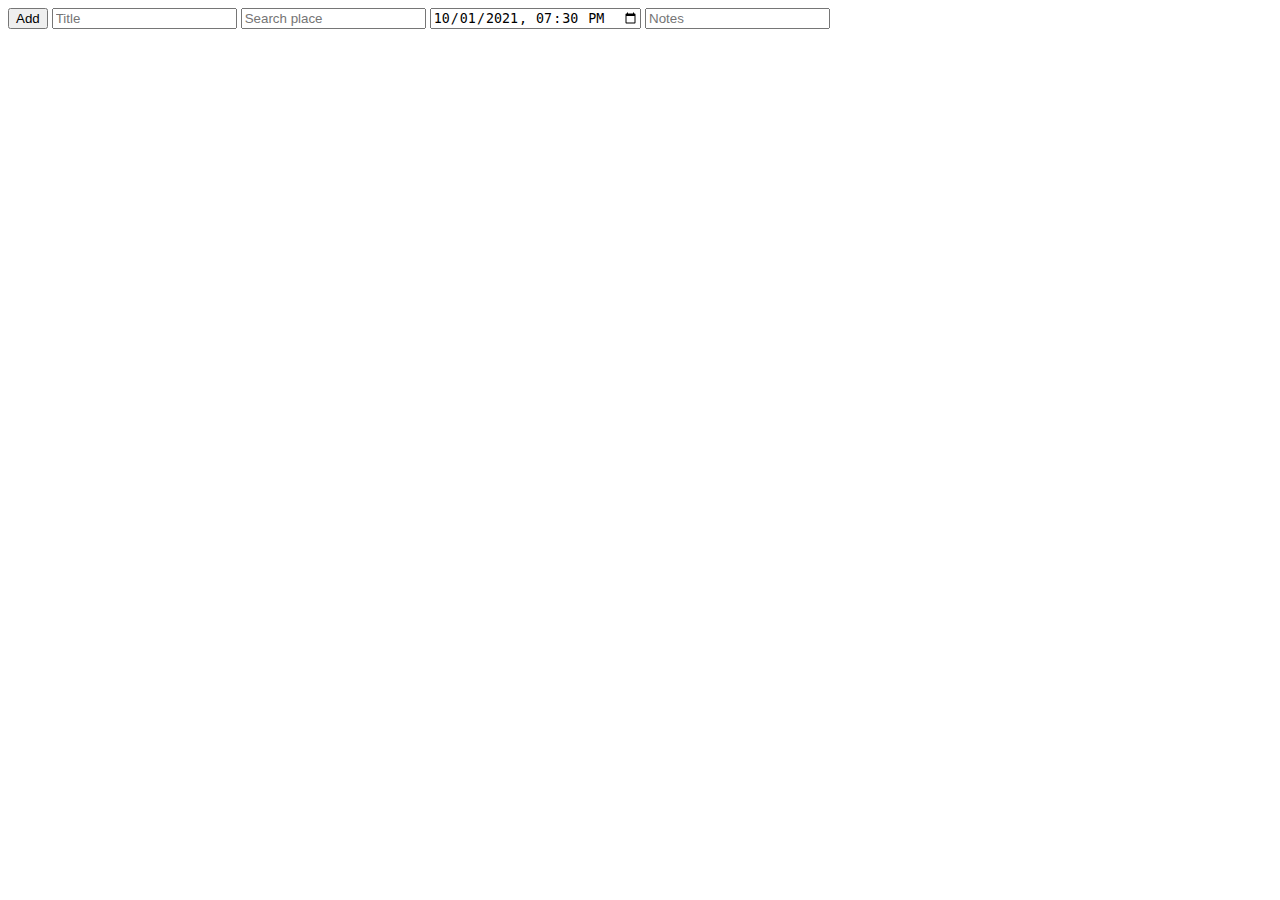
<file: event-form.html>
<!DOCTYPE html>
<html lang="en">
  <head>
    <meta charset="UTF-8">
    <meta name="description" content="AWS Serverless Web App tutorial">
    <meta name="keywords" content="HTML,CSS,XML,JavaScript">
    <meta name="author" content="Mr. Coxall, Jaeyoon Lee">
    <meta name="date" content="Sep 2021">
    <meta name="viewport" content="width=device-width, initial-scale=1.0">
    
    <!--Google's MDL-->
    <link rel="stylesheet" href="https://fonts.googleapis.com/icon?family=Material+Icons">
    <link rel="stylesheet" href="https://code.getmdl.io/1.3.0/material.blue-green.min.css" />
    <script defer src="https://code.getmdl.io/1.3.0/material.min.js"></script>
    
    
    
    <title>New Event</title>
  </head>
  
  <body>
    <button>Add</button>
    <input class="title" type="text" name="Title" placeholder="Title"/>
    
    <input
      id="pac-input"
      class="controls"
      type="text"
      placeholder="Search place"
    />
    
    <input class="title" type="datetime-local" id="meeting-time"
       name="time" value="2021-10-01T19:30"
       min="0001-01-01T00:00" max="3000-12-131T00:00">
       
    <input class="note" type="text" name="notes" placeholder="Notes"/>
  </body>
  
</html>
</file>
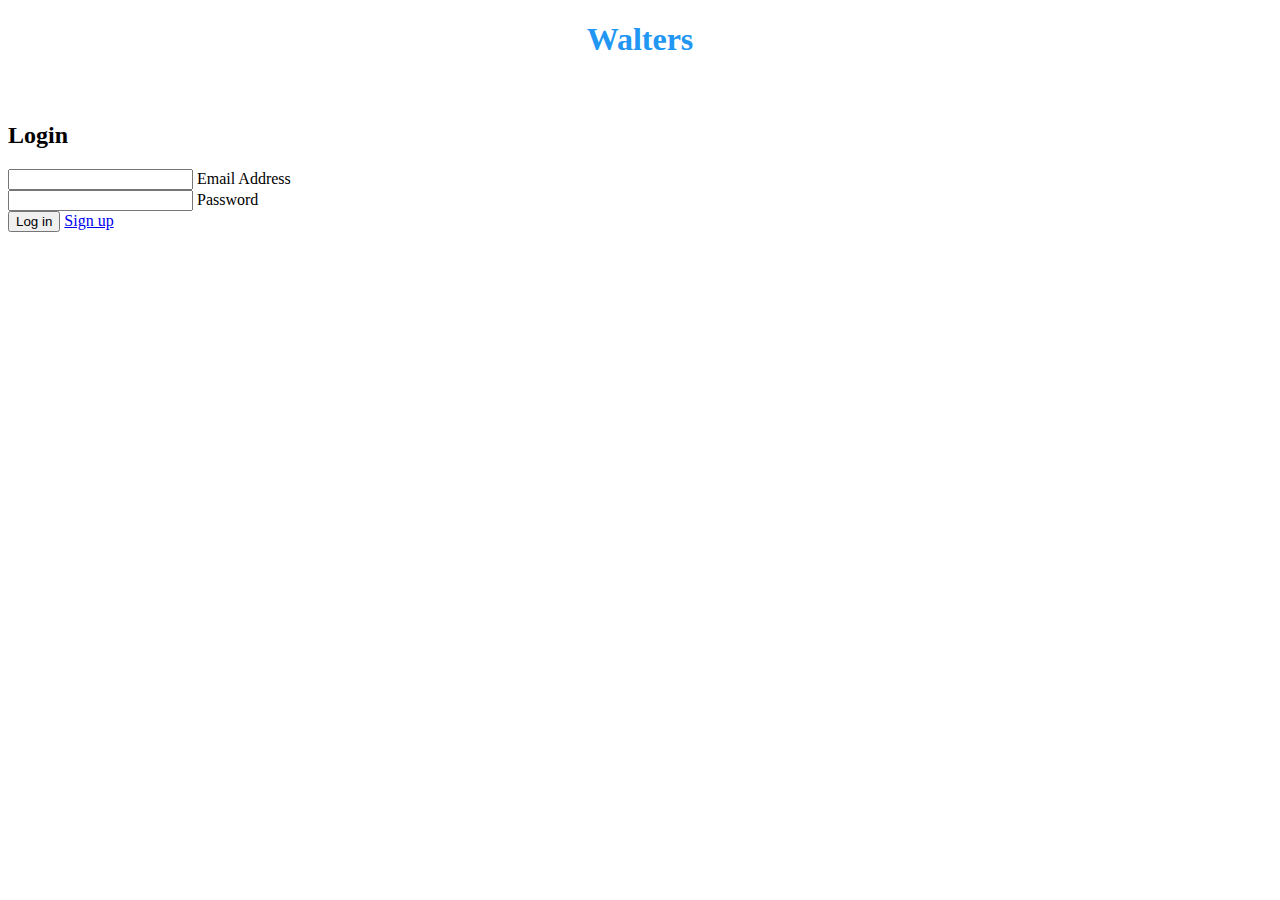
<file: sign-in.html>
<!DOCTYPE html>
<html lang="en">
  <head>
    <meta charset="UTF-8">
    <meta name="description" content="AWS Serverless Web App tutorial">
    <meta name="keywords" content="HTML,CSS,XML,JavaScript">
    <meta name="author" content="Mr. Coxall, Jaeyoon Lee">
    <meta name="date" content="Sep 2021">
    <meta name="viewport" content="width=device-width, initial-scale=1.0">
    
    <!--Google's MDL-->
    <link rel="stylesheet" href="https://fonts.googleapis.com/icon?family=Material+Icons">
    <link rel="stylesheet" href="https://code.getmdl.io/1.3.0/material.blue-green.min.css" />
    <script defer src="https://code.getmdl.io/1.3.0/material.min.js"></script>

    <!-- Javascript SDKs-->
      <script src="https://code.jquery.com/jquery-3.6.0.min.js"></script>
      <script src="js/amazon-cognito-auth.min.js"></script>
      <script src="https://sdk.amazonaws.com/js/aws-sdk-2.596.0.min.js"></script>
      <script src="js/amazon-cognito-identity.min.js"></script>
      <script src="js/config.js"></script>
      <script type="text/javascript" src="js/sign-in.js"></script>
      
      <style type="text/css">
        .logo_container {
          text-align: center;
        }
        .logo {
          color: #2196f3;
          /*font-weight: bold;*/
        }
      </style>
    <title>Title</title>
  </head>
  
  <body>
    
    <div class="mdl-layout mdl-js-layout mdl-color--grey-100">
      <div class="logo_container">
        <h1 class="logo">Walters</h1>
      </div>
    	<main class="mdl-layout__content">
    		<div class="mdl-card mdl-shadow--6dp" style="margin: 5% auto;">
    			<div class="mdl-card__title mdl-color--primary mdl-color-text--white">
    				<h2 class="mdl-card__title-text">Login</h2>
    			</div>
    	  	<div class="mdl-card__supporting-text">
    				<form action="#">
    					<div class="mdl-textfield mdl-js-textfield">
    						<input class="mdl-textfield__input" type="email" id="inputUsername" />
    						<label class="mdl-textfield__label" for="username">Email Address</label>
    					</div>
    					<div class="mdl-textfield mdl-js-textfield">
    						<input class="mdl-textfield__input" type="password" id="inputPassword" />
    						<label class="mdl-textfield__label" for="userpass">Password</label>
    					</div>
    				</form>
    			</div>
    			<div class="mdl-card__actions mdl-card--border">
    				<button class="mdl-button mdl-button--colored mdl-js-button mdl-js-ripple-effect" onclick="signInButton();">Log in</button>
    				<a class="mdl-button mdl-button--colored mdl-js-button mdl-js-ripple-effect" href="https://web-app-login.auth.us-east-1.amazoncognito.com/signup?client_id=2fjgiqblqqnu7gq20l9va46ci2&response_type=code&scope=aws.cognito.signin.user.admin+email+openid+phone+profile&redirect_uri=https://master.d8pst0qlaz8hi.amplifyapp.com/">Sign up</a>
    			</div>
    		</div>
    	</main>
    </div>
    
  <!--  <div class="container">-->
  <!--    <div>-->
  <!--      <div id='logged-in'>-->
  <!--        <p></p>-->
  <!--      </div>-->
  <!--    </div>-->
		<!--</div>-->

  </body>
</html>
</file>
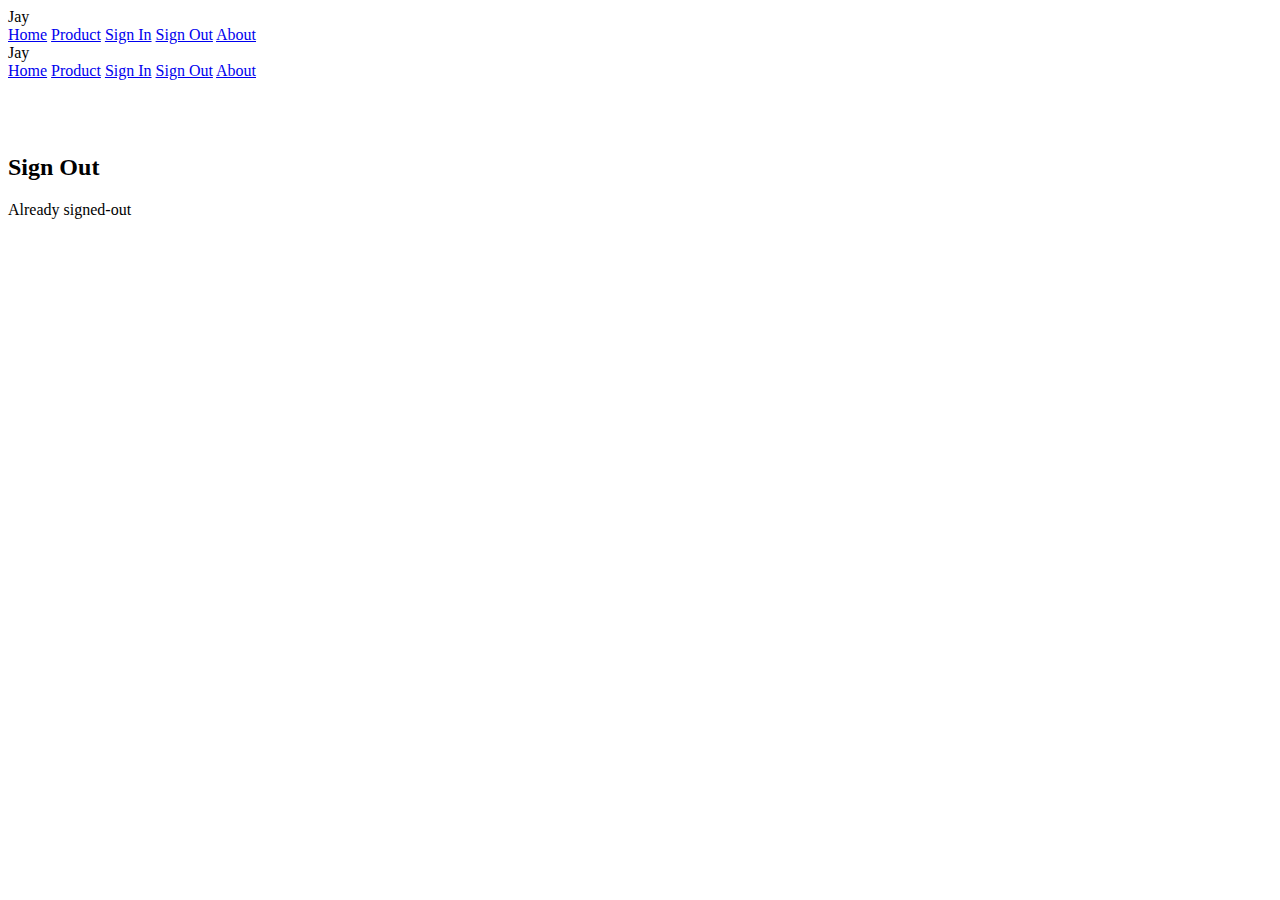
<file: sign-out.html>
<!DOCTYPE html>
<html lang="en">
  <head>
    <meta charset="UTF-8">
    <meta name="description" content="AWS Serverless Web App tutorial">
    <meta name="keywords" content="HTML,CSS,XML,JavaScript">
    <meta name="author" content="Mr. Coxall, Jaeyoon Lee">
    <meta name="date" content="Sep 2021">
    <meta name="viewport" content="width=device-width, initial-scale=1.0">
    
    <!--Google's MDL-->
    <link rel="stylesheet" href="https://fonts.googleapis.com/icon?family=Material+Icons">
    <link rel="stylesheet" href="https://code.getmdl.io/1.3.0/material.blue-green.min.css" />
    <script defer src="https://code.getmdl.io/1.3.0/material.min.js"></script>
    
    <!--Cognito & JavaScript-->
		<script src="./js/amazon-cognito-identity.min.js"></script>  
		<script src="./js/config.js"></script>
		<script src="./js/sign-out.js"></script>
    
    <title>Jay</title>
  </head>
  
  <body>
    <!-- Always shows a header, even in smaller screens. -->
    <div class="mdl-layout mdl-js-layout mdl-layout--fixed-header">
      <header class="mdl-layout__header">
        <div class="mdl-layout__header-row">
          <!-- Title -->
          <span class="mdl-layout-title">Jay</span>
          <!-- Add spacer, to align navigation to the right -->
          <div class="mdl-layout-spacer"></div>
          <!-- Navigation. We hide it in small screens. -->
          <nav class="mdl-navigation mdl-layout--large-screen-only">
            <a class="mdl-navigation__link" href="./index.html">Home</a>
            <a class="mdl-navigation__link" href="./products.html">Product</a>
            <a class="mdl-navigation__link" href="./sign-in.html">Sign In</a>
            <a class="mdl-navigation__link" href="./sign-out.html">Sign Out</a>
            <a class="mdl-navigation__link" href="./about.html">About</a>
          </nav>
        </div>
      </header>
      <div class="mdl-layout__drawer">
        <span class="mdl-layout-title">Jay</span>
        <nav class="mdl-navigation">
          <a class="mdl-navigation__link" href="./index.html">Home</a>
          <a class="mdl-navigation__link" href="./products.html">Product</a>
          <a class="mdl-navigation__link" href="./sign-in.html">Sign In</a>
          <a class="mdl-navigation__link" href="./sign-out.html">Sign Out</a>
          <a class="mdl-navigation__link" href="./about.html">About</a>
        </nav>
      </div>
      <main class="mdl-layout__content">
        <div class="page-content"><!-- Your content goes here --></div>
      </main>
    </div>
    
    <!--Get below the nav menu at the top-->
    <br><br><br>
    
		<div class="container">
      <div>
        <h2>Sign Out</h2>
        <div id='sign-out'>
          <p>One moment please ...</p>
        </div>
      </div>
		</div>
		  
    <br>
  </body>
	<script>
		window.onload = function(){
      const temp_var = signOut();
		}
  </script>
</html>
</file>
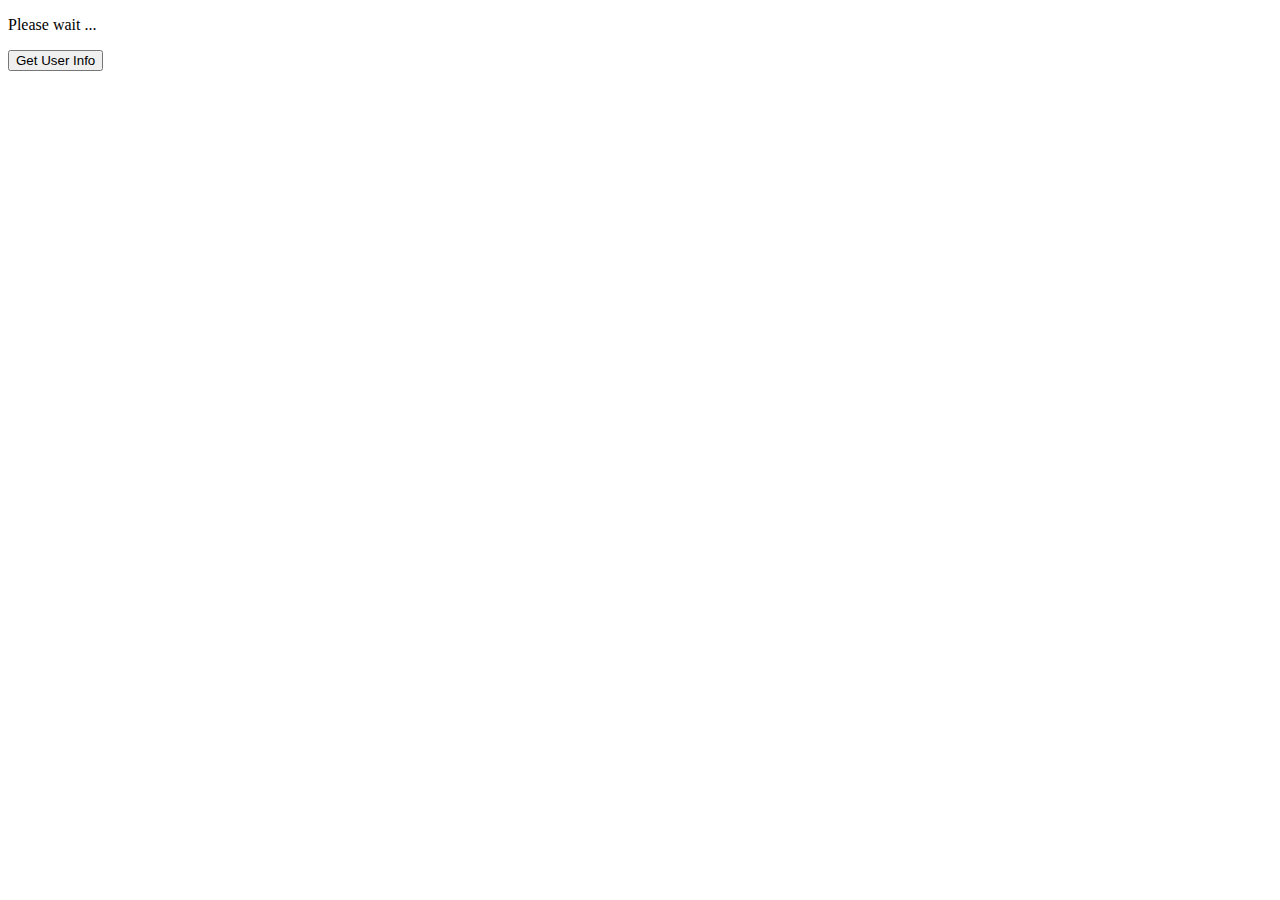
<file: temp.html>
<!DOCTYPE html>
<html>
  <head>
    <title>AWS Serverless Web App</title>
  </head>
  <body>
    <div id="user_profile">
      <p>Please wait ...</p>
    </div>
    <div>
      <button onclick="getUser()">Get User Info</button>
    </div>
  </body>
  
  <script type="text/javascript">
    async function getUser() {
      // get the user info from API Gate
      
      const api_url = 'https://2mff6xrn79.execute-api.us-east-1.amazonaws.com/prod/user_profile?user_email=jaeyoon.lee@mths.ca';
      const api_response = await fetch(api_url);
      const api_data = await(api_response).json();
      console.log(api_data);
      
      const div_user_info = document.getElementById("user_profile");
      div_user_info.innerHTML = api_data['body'];
    }
  </script>
</html>
</file>
